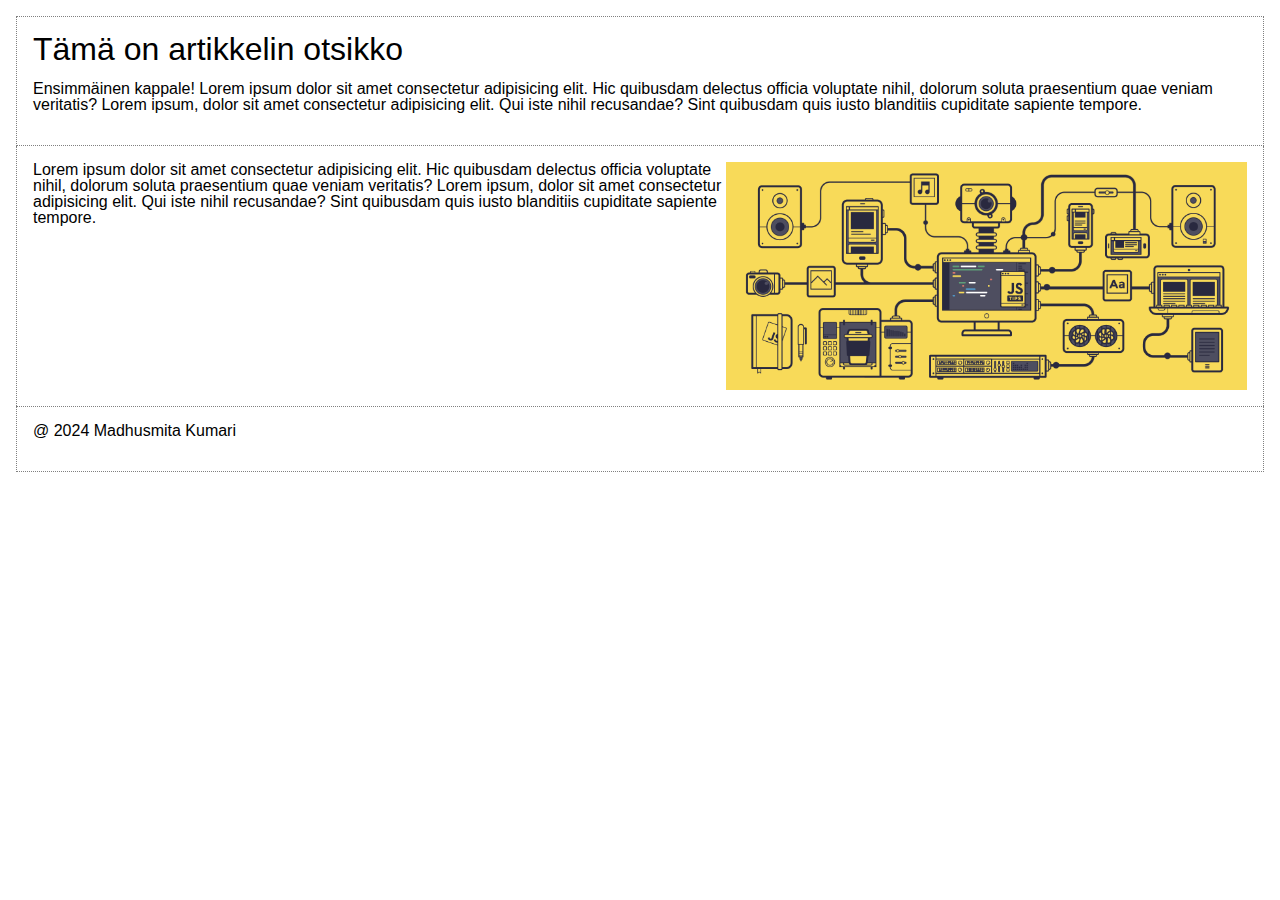
<file: index.html>
<!DOCTYPE html>
<html lang="en">
  <head>
    <meta charset="UTF-8" />
    <meta name="viewport" content="width=device-width, initial-scale=1.0" />
    <title>HTML-rakenne</title>
    <link rel="stylesheet" href="./css/reset.css" />
    <link rel="stylesheet" href="./css/layout.css" />
    <script defer src="./js/scripts.js"></script>
  </head>
  <body></body>
</html>
</file>
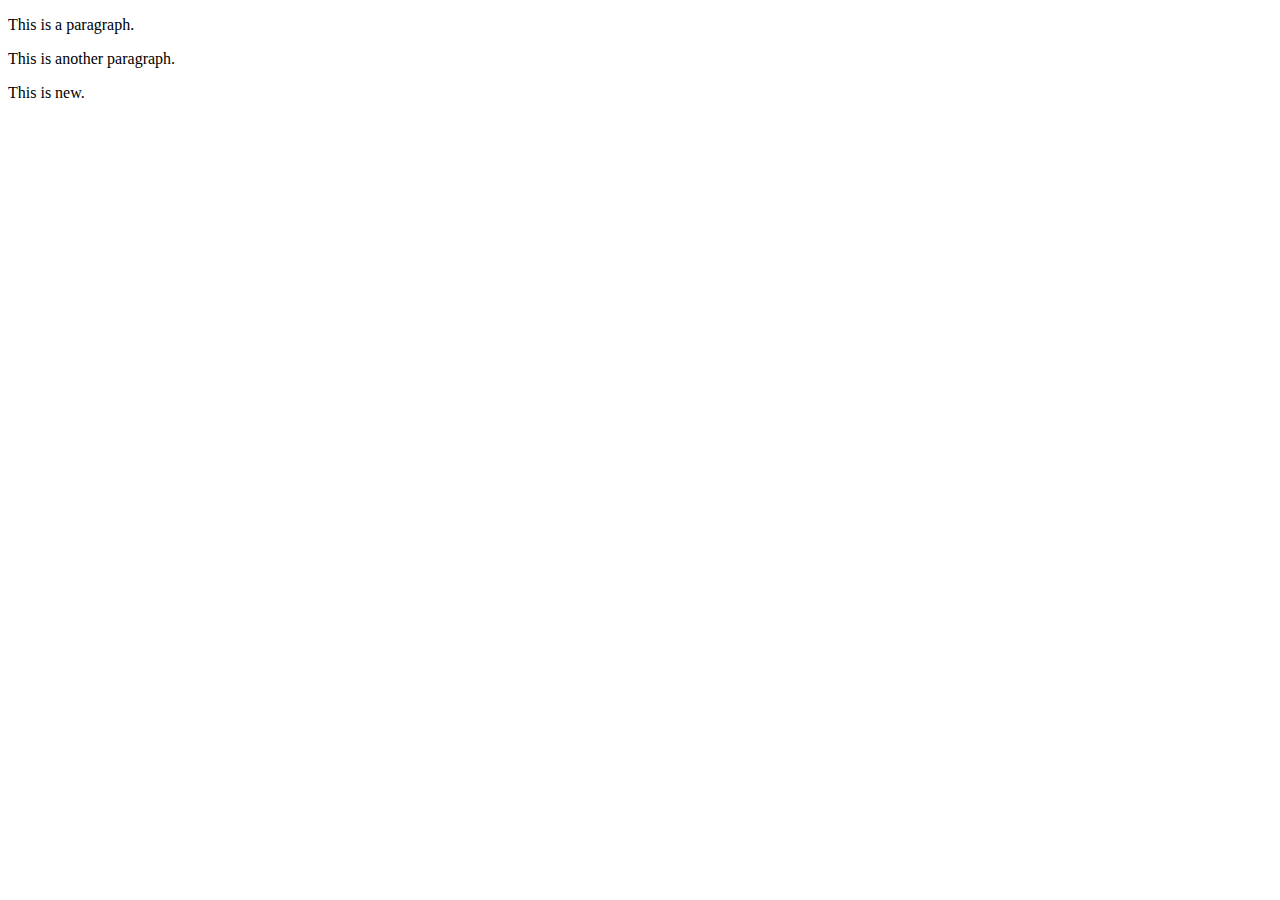
<file: esimerkki.html>
<!DOCTYPE html>
<html lang="en">
  <head>
    <meta charset="UTF-8" />
    <meta name="viewport" content="width=device-width, initial-scale=1.0" />
    <title>Esimerkki</title>
  </head>
  <body>
    <div id="div1">
      <p id="p1">This is a paragraph.</p>
      <p id="p2">This is another paragraph.</p>
    </div>

    <script>
      const para = document.createElement("p");
      const node = document.createTextNode("This is new.");
      para.appendChild(node);

      const element = document.getElementById("div1");
      element.appendChild(para);
    </script>
  </body>
</html>
</file>
<file: css/layout.css>
htmi {
  font-size: 62.5%;
}
body {
  font-family: "Segoe UI", Tahoma, Geneva, Verdana, sans-serif;
  margin: 1rem;
}
header,
section,
footer {
  padding: 1rem;
  border: dotted grey 1px;
}
figure img {
  max-width: 100%;
  display: block;
}
h1,
p {
  margin-block-end: 1rem;
}
h1 {
  font-size: 2rem;
  font-weight: 400;
}
section {
  display: flex;
  flex-direction: row;
  border-block-start: 0;
  border-block-end: 0;
}
/*footer {
} */
/* section,
p {
  width: 60%;
  float: left;
} */
</file>
